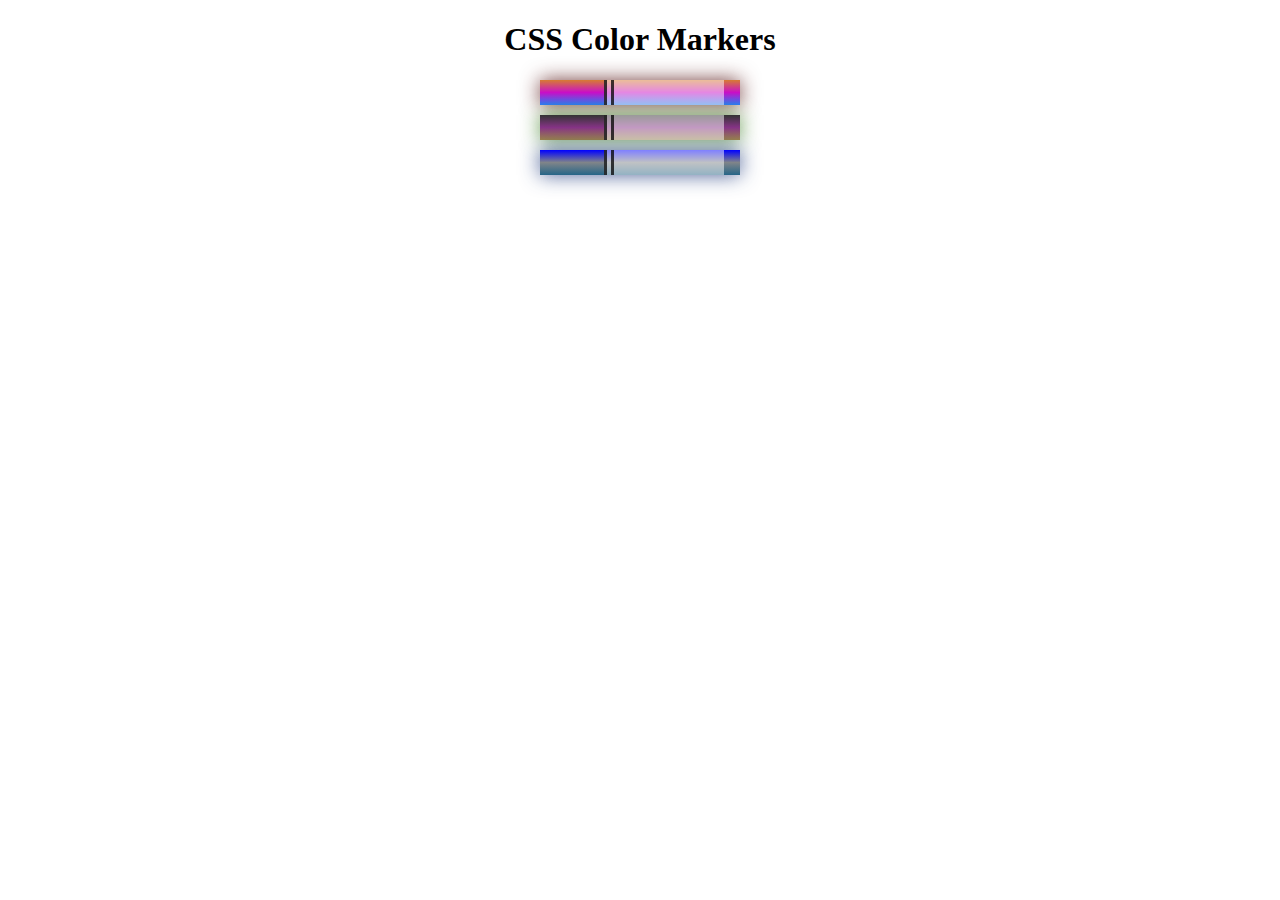
<file: colormarkers/index.html>
<!DOCTYPE html>
<html lang="en">
<head>
    <meta charset="UTF-8">
    <link rel="stylesheet" href="/colormarkers/color.css">
    <meta name="viewport" content="width=device-width, initial-scale=1.0">
    <title>Coloured Markers</title>
</head>
<body>
    <h1> CSS Color Markers</h1>
    <div class="container">
        <div class=" red marker">
            <div class="cap"></div>
            <div class="sleeve">

            </div>
        </div>
        <div class=" green marker">
            <div class="cap"></div>
            <div class="sleeve">

            </div>
        </div>
        <div class=" blue marker">
            <div class="cap"></div>
            <div class="sleeve">

            </div>
        </div>
    </div>
</body>
</html>
</file>
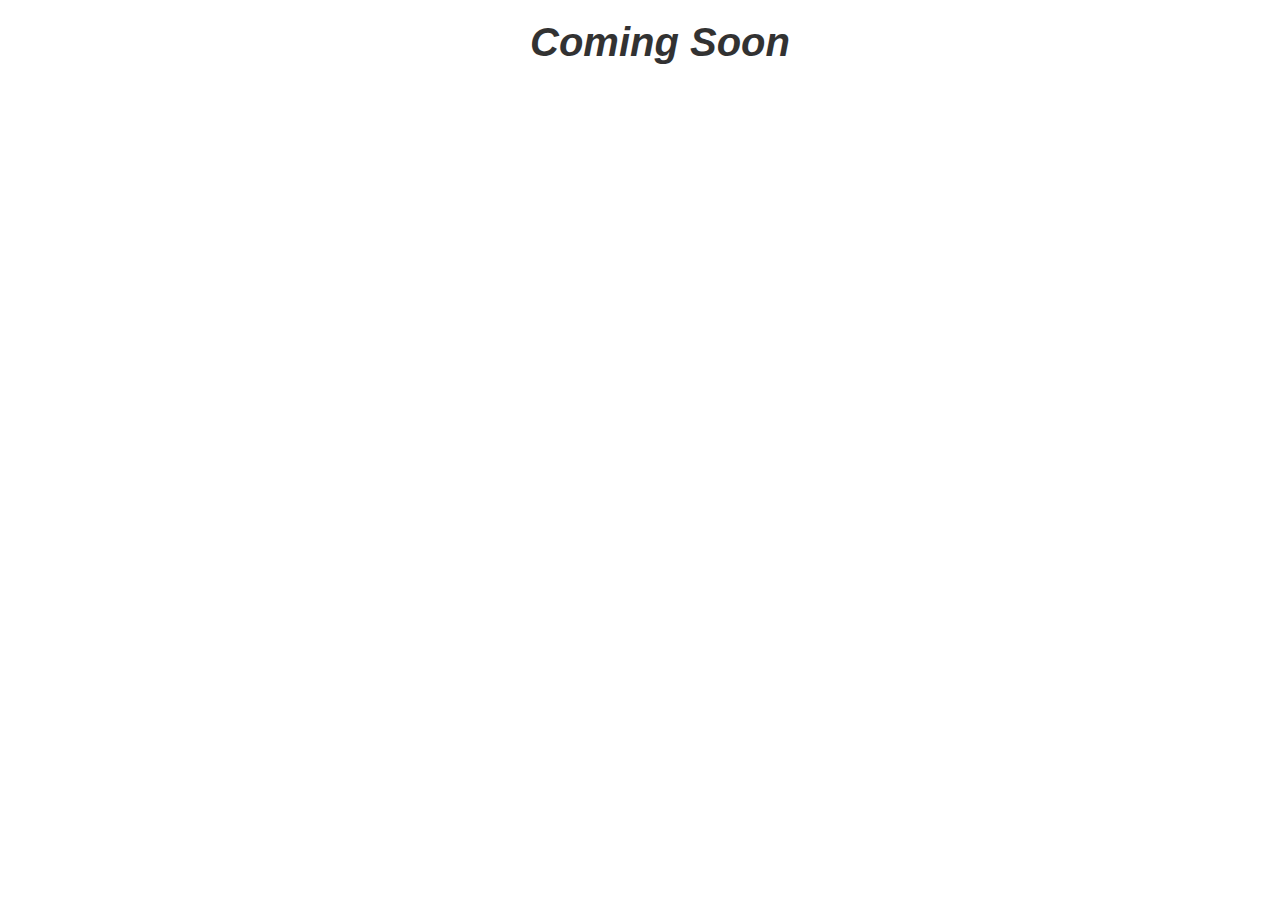
<file: cafe/comingsoon.html>
<!DOCTYPE html>
<html lang="en">
<head>
    <meta charset="UTF-8">
    <meta name="viewport" content="width=device-width, initial-scale=1.0">
    <link rel="stylesheet" href="/cafe/style.css">
    <title>Document</title>
</head>
<body class="coming">
    <main >
        <h1 class="Coming">Coming Soon</h1>
    </main>
    
</body>
</html>
</file>
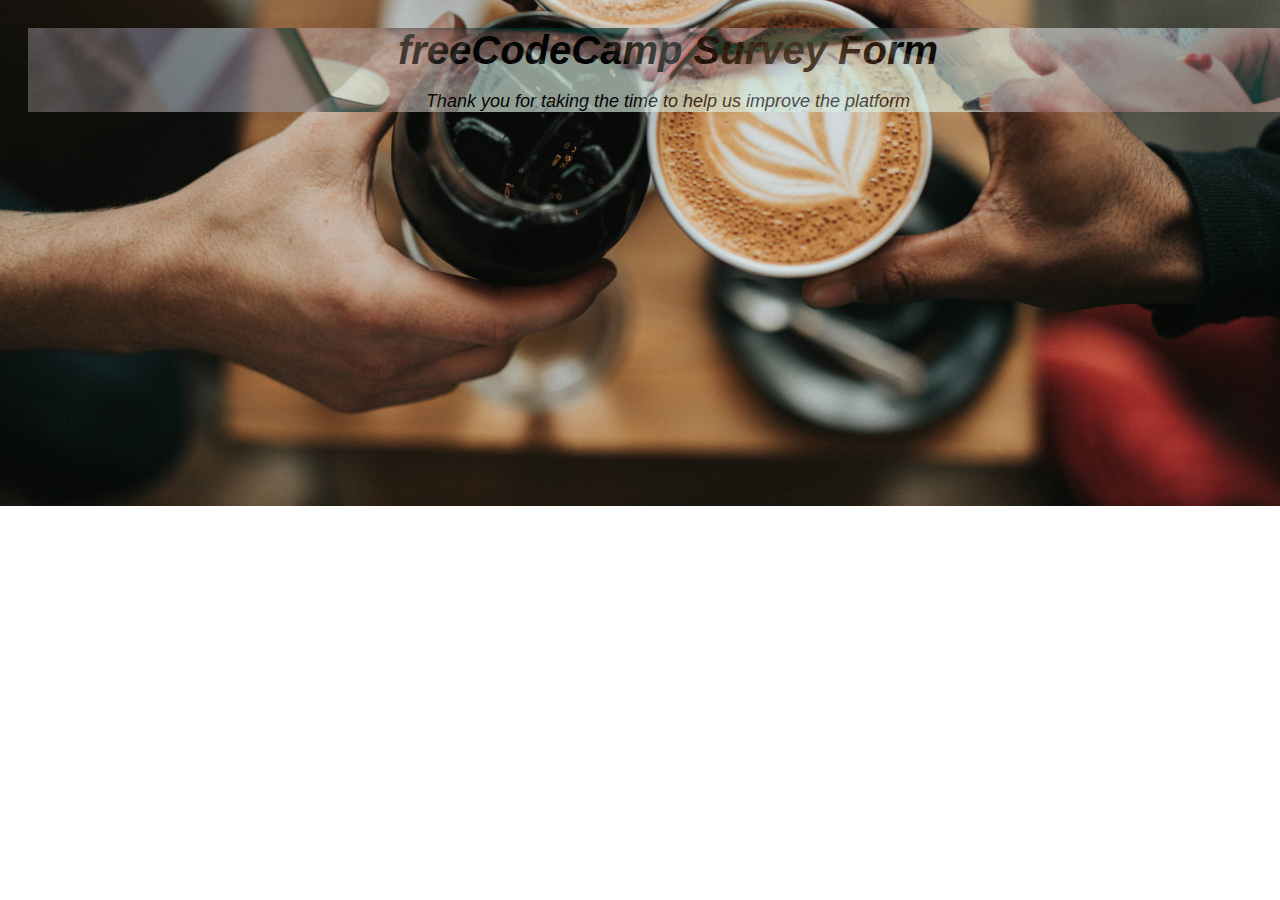
<file: cafe/surveyform.html>
<!DOCTYPE html>
<html lang="en">
<head>
    <meta charset="UTF-8">
    <link rel="stylesheet" href="/cafe/style.css">
    <meta name="viewport" content="width=device-width, initial-scale=1.0">
    <title>Document</title>
</head>
<body>
    <div>
    <main class="surveybody">
        <section class="Surveystyle">
            <h1>freeCodeCamp Survey Form</h1>
            <p>Thank you for taking the time to help us improve the platform</p>
            <form action="">
                
            </form>
        </section>
    </main>
</div>
</body>
</html>
</file>
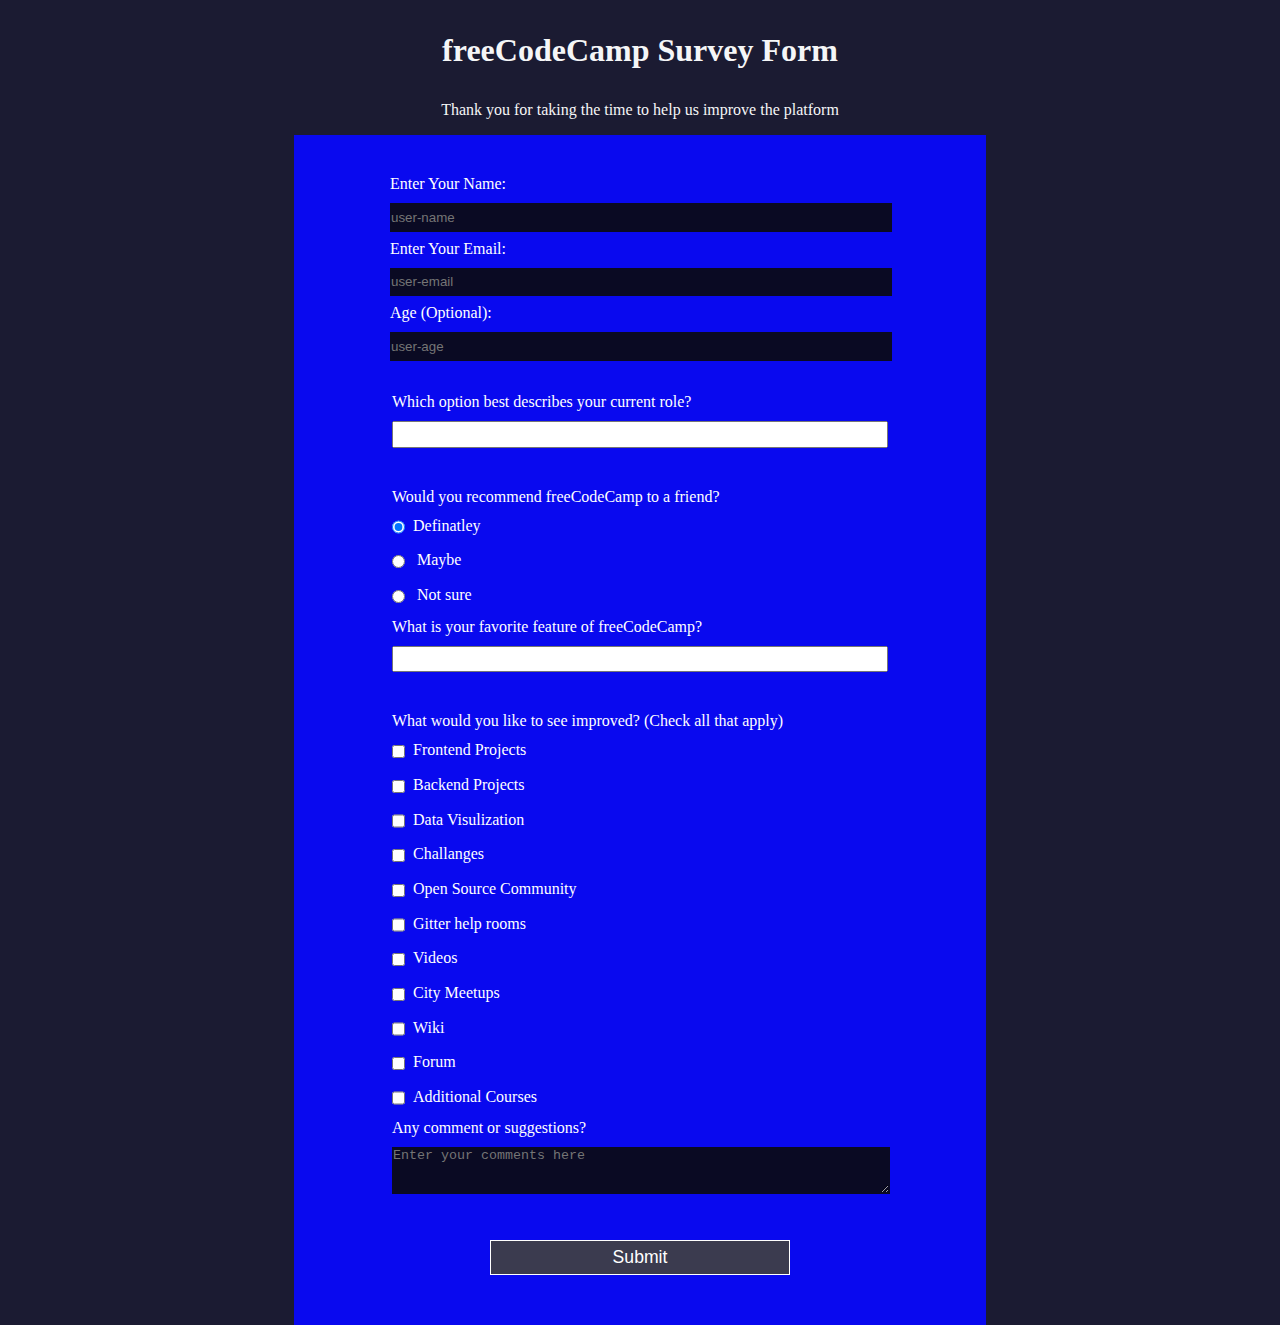
<file: registrationform/surveyform.html>
<!DOCTYPE html>
<html lang="en">
<head>
    <meta charset="UTF-8">
    <link rel="stylesheet" href="/registrationform/styles.css">

    <meta name="viewport" content="width=device-width, initial-scale=1.0">
    <title>Document</title>
</head>
<body>
   
    <main class="surveybody">
            <h1 id="title">freeCodeCamp Survey Form</h1>
            <p id="description">Thank you for taking the time to help us improve the platform</p>
            <div class="forms">
            <form id="survey-form" action="" method="post">
                <label id="name-label" >Enter Your Name: 
                    <input type="text" id="name" placeholder="user-name" required/>
                </label>
                <label id="email-label"> Enter Your Email: 
                    <input type="email" name="email" name="user-email" id="email" placeholder="user-email" required>
                </label>
                <label id="number-label">Age (Optional):
                    <input type="number" name="user-age" min="13" max="120" name="" id="number"placeholder="user-age"></label>
                <fieldset>
                <label for="bestOption" name="user-reffer" >Which option best describes your current role?
                   <select id="dropdown">   <option value="">Select current role</option>
                        <option value="1">Student</option>
                        <option value="2">Full Time Job</option>
                        <option value="3">Full Time Learner/option>
                        <option value="4">Prefer not to say</option>
                        <option value="5">Other</option>
                    </select>
                   </label> 
                </fieldset>
                <fieldset>
                   Would you recommend freeCodeCamp to a friend?
                   <label for="personal-account"><input class="inline" type="radio" id="personal-account" checked name="user-agree" value="Definatley"/>Definatley</label>
                   <label for="Category1"><input class="inline" type="radio" id="Category1" name="user-notsure" value="Maybe"/> Maybe</label>
                   <label for="Category2"><input class="inline" type="radio" id="Category2" name="user-notagree"  value="Not sure"/> Not sure</label> 
                   <label >What is your favorite feature of freeCodeCamp?
                    <select>   <option value="">Select an option</option>
                         <option value="1">Challanges</option>
                         <option value="2">Projects</option>
                         <option value="3">Community</option>
                         <option value="4">Open Source</option>
                     </select>
                    </label>
                </fieldset>
                <fieldset>
                    What would you like to see improved? (Check all that apply)
                    <label for=""><input class="inline"  type="checkbox" value="1"/>Frontend Projects</label>
                    <label for=""><input class="inline" type="checkbox"  value="2"/>Backend Projects</label>
                    <label for=""><input class="inline" type="checkbox" value="3" />Data Visulization</label>
                    <label for=""><input class="inline" type="checkbox" value="4" />Challanges </label>
                    <label for=""><input class="inline" type="checkbox" value="5" />Open Source Community</label>
                    <label for=""><input class="inline" type="checkbox" value="6" />Gitter help rooms</label>
                    <label for=""><input class="inline" type="checkbox" value="7" />Videos</label>
                    <label for=""><input class="inline" type="checkbox" value="8" />City Meetups</label>
                    <label for=""><input class="inline" type="checkbox" value="9" />Wiki</label>
                    <label for=""><input class="inline" type="checkbox" value="10" />Forum</label>
                    <label for=""><input class="inline" type="checkbox" value="11" />Additional Courses</label>
                    <label for="bio">Any comment or suggestions? <textarea name="user-bio" id="bio" rows="3" cols="30" placeholder="Enter your comments here"></textarea></label>
                </fieldset>   
                <input type="submit" value="Submit" name="" id="submit">
                </form>
    
                </div>
    </main>    

</body>
</html>
</file>
<file: colormarkers/color.css>
body{
    /* background: linear-gradient(180deg,pink 3%, rgb(122,74,14) 10%,rgb(245,62,113)40%,rgb(162,165,33)48%,orange 2%); */
}
.container{
background-color: rgb(255, 255, 255);
padding: (10px 0);

}
.marker{
    height: 25px;
    width: 200px;
    margin: 10px auto;
}
/* rgb (red blue green all three are primary colors their maximum values are 255 ) in order to create the secondary colors we minimise the color number to 127 */
.red{
    background: linear-gradient(rgb(215, 123, 50),rgb(202,15,200),rgb(40,126,255));
    box-shadow: 0 0 20px 0 rgba(83,14,14,0.8);
    /* chartreuse green (green + yellow), azure (blue + cyan), and rose (red + magenta). */
}
.green{
    background: linear-gradient(#343434, #863486, #a08649);
    box-shadow: 0 0 20px 0 #3B7E20CC;
}

h1{
    text-align: center;
    
}
/* When designing a site, you can use this effect to draw attention to important headings, buttons, or links.
Red are important for this */
/* The HSL color model, or hue, saturation, and lightness, is another way to represent colors.

The CSS hsl function accepts 3 values: a number from 0 to 360 for hue, a percentage from 0 to 100 for saturation, and a percentage from 0 to 100 for lightness.

If you imagine a color wheel, the hue red is at 0 degrees, green is at 120 degrees, and blue is at 240 degrees. */

/* Saturation is the intensity of a color from 0%, or gray, to 100% for pure color. You must add the percent sign % to the saturation and lightness values. */
/* Lightness is how bright a color appears, from 0%, or complete black, to 100%, complete white, with 50% being neutral. */
.blue{
    background: linear-gradient(hsl(240 100% 50%), hsl(213, 4%, 52%), hsl(201, 56%, 34%));
    box-shadow: 0 0 20px 0 hsla(223, 59%, 31%, 0.8);
}
.sleeve{
    background-color: rgba(255,255,255,0.5);
    width: 110px;
    height: 25px;
    border-left: 10px double rgba(0,0,0,75%);
    
}
.cap{
    width: 60px;
    height: 25px;
}
.cap,.sleeve{
    display: inline-block;
}
/* With the CSS opacity property, you can control how opaque or transparent an element is. With the value 0, or 0%, the element will be completely transparent, and at 1.0, or 100%, the element will be completely opaque like it is by default. */
.sleeve:hover{
    opacity: 0.5;
}
.sleeve:active{
    opacity: 0.5;
}
</file>
<file: cafe/style.css>
h1,h2,p{
    text-align: center;
}
body{
    background-image: url("/cafe/images/nathan-dumlao-6VhPY27jdps-unsplash.jpg");
    width: 100%;
    height: 100%;
    background-size: cover;
    background-repeat: no-repeat;
    background-position: center;
    opacity: 80%;
    font-style: italic;
    font-size: larger;
    font-family: sans-serif;
    padding: 20px;
}
img{
    display: block;
    margin-left: auto;
    margin-right: auto;
    margin-top: -18px;
}
h1,h2{
    font-family: Impact, Haettenschweiler, 'Arial Narrow Bold', sans-serif;
    font-size: 30px;
    color: black;
}
.menu{
    width: 80%;
    max-width: 500px;
    background-color: rgb(200, 126, 29);  
    margin-left: auto;
    margin-right: auto;
    padding: 20px;
    
}
h1 {
    font-size: 40px;
    margin-top:0;
    margin-bottom: 15px;
  }
hr{
    height: 2px;
    border: brown 5px 3px 1px;
    border-width: 1px;
    background-color: brown;
    border-color: brown;
}
.dessert,.flavour{
    text-align: left;
    width: 75%;

}
.price{
    text-align: right;
    width: 25%;

}
.item p{
    display: inline-block;
    margin-top: 5px;
    margin-bottom: 5px;
    font-size: 18px;
}
.bottom-line{
    margin-top: 25px;
}

/* Footer */
footer{
    font-size: 14px;
}
a{
    color: black;
}
a:visited{
    color: black;
}
a:hover{
    color: brown;
}
a:active{
    color:brown;
}
.address{
    margin-bottom:5px
  }


/* Coming Soon */
.coming{
    display: block;
    margin-left: auto;
    margin-right: auto;
    width: 100%;
    height: 100%;
    margin-top: auto;
    background-image: none;
}

/* Survey Form */
.surveybody{
    background-image: url("/cafe/images/scott-graham-5fNmWej4tAA-unsplash.jpg");
    width: 100%;
    height: 100%;
    background-size: cover;
    background-repeat: no-repeat;
    background-position: center;
    opacity: 80%;
    font-style: italic;
    font-size: large;
    color: black;
}
.Surveystyle{
    margin-left: auto;
    margin-right: auto;
    padding-left: 20px;
    padding-right:20px ;
}
</file>
<file: registrationform/styles.css>
body{
    height: 100vh;
    width: 100%;
    /* get rid of the horizontal scroll-bar, */
    margin: 0;
    background-color: #1b1b32;
    font-family: Tahoma;
    font-size: 16px;
    color:#f5f6f7 ;
    /* background-image: url(/cafe/images/esther-jiao-ADv0GiMBlmI-unsplash.jpg);
    background-size: cover;
    background-position: center;
    background-repeat: no-repeat;
    background-attachment: fixed; */
}
/* div{
    width: 100%;
    max-width: 600px;
    background-color: rgb(243, 228, 210);  
    margin-left: auto;
    margin-right: auto;
    padding: 20px;
} */
/* Center the h1 and p elements by giving them a margin of 1em auto. Then, align their text in the center as well. */
h1,p{
    text-align: center;
    margin: 1em auto;
}
.Surveystyle{
    margin-left: auto;
    margin-right: auto;
    padding-left: 20px;
    padding-right:20px ;
}
label{
    display: block;
    margin: 0.5rem 0;
}
/* Form element 
Center the form element, by giving it a margin of 0 auto. Then, fix its size to a maximum width of 500px, and a minimum width of 300px. In between that range, allow it to have a width of 60vw.*/
form{
    margin:0 auto ;
    max-width: 500px;
    min-width: 300px;
    width: 60vw;
    padding: 2em 6em ;
    color: white;
    background-color: #0909ef;
    /* border:3px solid white */
}
input,textarea,select{
    margin: 10px 0 0 0;
    width: 100%;
    padding: 0px;
    min-height: 2em;
    color: white;
}
.inline{
    width: unset;
    margin:0 0.5rem 0 0;
    vertical-align: middle;
}
input,textarea{
    border:1px solid #0a0a23;
    background-color:#0a0a23;
    color: white;
  }
  input[type="file"]{
    padding: 1px 2px;
  }
  input[type="submit"]{
    display: block;
    width: 60%;
    min-width: 300px;
    margin: 1em auto;
    font-size: 1.1rem;
    height: 2em;
    background-color:#3b3b4f;
    border-color:white;
  }
  a{
    color:#dfdfe2;
  }
  fieldset{
    border: none;
    padding: 1rem 0;
  }
</file>
